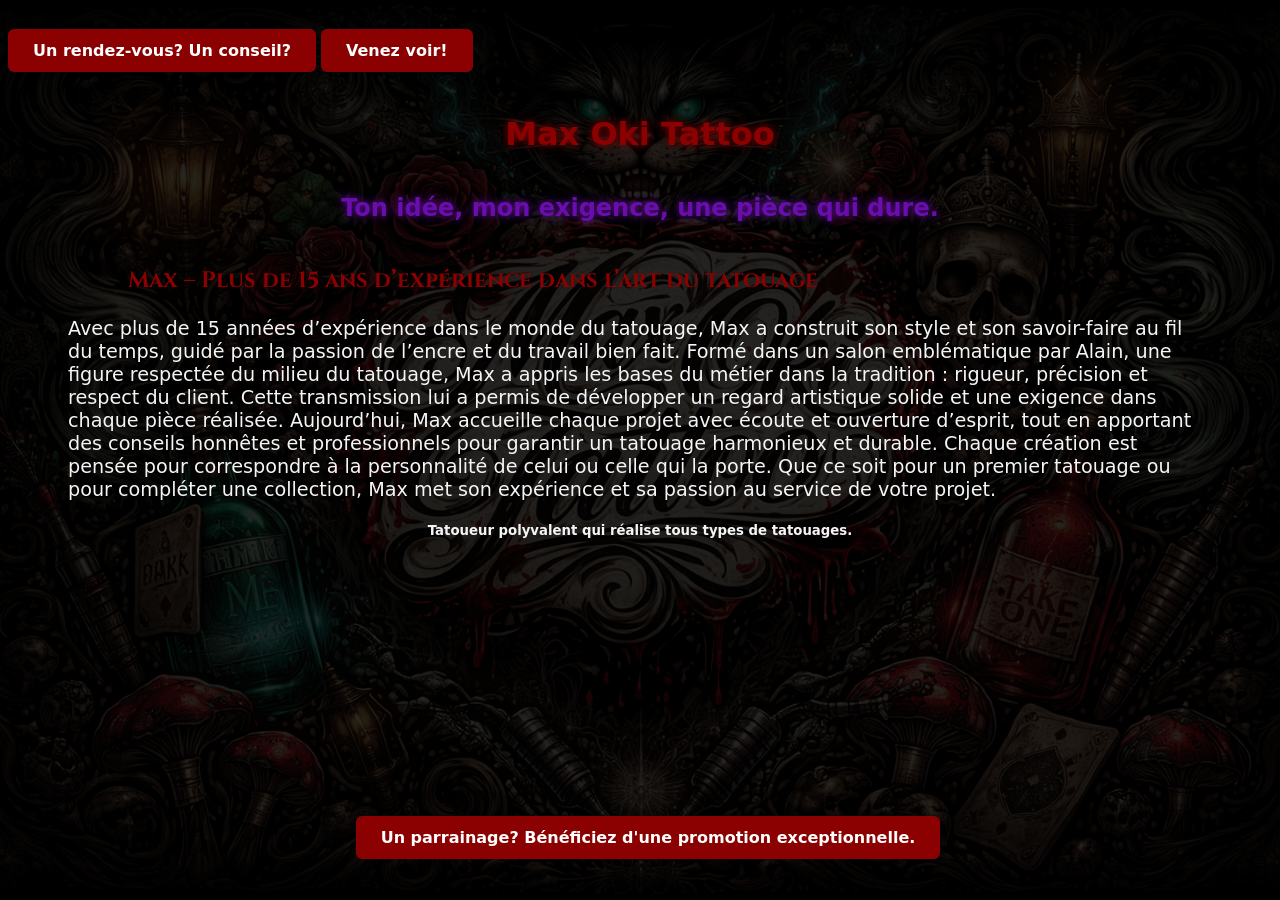
<file: index.html>
<!DOCTYPE html>
<html lang="fr">
<head>
    <meta charset="UTF-8">
    <meta name="viewport" content="width=device-width, initial-scale=1.0">
    <title>Max Oki Tattoo</title>
    <link rel="stylesheet" href="maxokitattoo.css">
    <link href="https://fonts.googleapis.com/css2?family=Cinzel&display=swap" rel="stylesheet">
</head>



<body>

    <header>

    
    <div class="come">
    
    <h4>
        <a href="mailto:maxfake@contact.fr" subject="demande de rendez-vous" class="btn">
            Un rendez-vous? Un conseil?
        </a>
    </h4>

    <h4>
        <a href="maxfakeinsta" subject="me suivre" class="btn">
            Venez voir!
        </a>
    </h4>

    </div>

    </header>

    <div class="title">

    <h1>Max Oki Tattoo</h1>
    
    </div>
        
    <div class="slogan">


        <h2>Ton idée, mon exigence, une pièce qui dure.</h2> 

    </div>

        
        <div class="perso">

        <h3>Max – Plus de 15 ans d’expérience dans l’art du tatouage</h3>

        <p>Avec plus de 15 années d’expérience dans le monde du tatouage, Max a construit son style et son savoir-faire au fil du temps, guidé par la passion de l’encre et du travail bien fait.

        Formé dans un salon emblématique par Alain, une figure respectée du milieu du tatouage, Max a appris les bases du métier dans la tradition : rigueur, précision et respect du client. Cette transmission lui a permis de développer un regard artistique solide et une exigence dans chaque pièce réalisée.

        Aujourd’hui, Max accueille chaque projet avec écoute et ouverture d’esprit, tout en apportant des conseils honnêtes et professionnels pour garantir un tatouage harmonieux et durable. Chaque création est pensée pour correspondre à la personnalité de celui ou celle qui la porte.

        Que ce soit pour un premier tatouage ou pour compléter une collection, Max met son expérience et sa passion au service de votre projet.</p>

        </div>
         
        <h5>Tatoueur polyvalent qui réalise tous types de tatouages.</h5>
        
    
        <div class="promo">
        

    <h4>
        <a href="bonplans" subject="bons plans" class="btn">
            Un parrainage? Bénéficiez d'une promotion exceptionnelle.
        </a>
    </h4>

        </div>
    
</body>
</html>
</file>
<file: maxokitattoo.css>
body {
    background-color: #0D0D0D;
    color: #F5F5F5;
    font-family: system-ui, -apple-system, BlinkMacSystemFont, 'Segoe UI', Roboto, Oxygen, Ubuntu, Cantarell, 'Open Sans', 'Helvetica Neue', sans-serif;
    background-image: linear-gradient(rgba(0,0,0,0.85),rgba(0,0,0,0.85)),url(maxback.png);
    background-size: cover;
    background-position: center;
    background-repeat: no-repeat;
    background-attachment: fixed;
    
}

.btn {
  display: inline-block;
    background-color: #8B0000;
    color: white;
    padding: 12px 25px;
    text-decoration: none;
    border-radius: 6px;
    font-weight: bold;  
}

.btn-mail:hover {
    background-color: #00E5C4;
    color: black;
}

.img {
    height: 50px;
    width: 50px;
    justify-content: right;
}

.logo {
    width: 250px;
}
h4 {
    color: #8B0000;
    text-decoration: none;
}

h4 a:hover {
    color: #00E5C4
}

h1 {
  color: #8B0000;
  text-shadow: 0 0 8px #8B0000;
}

h3 {
    font-family: cinzel;
    color: #8B0000;
    padding-left: 60px;
    padding-right: 60px;
}

.title {
    display: flex;
    justify-content: center;
}

.slogan {
    display: flex;
    justify-content: center;
}

h2 {
    color: #6A0DAD;
    text-shadow: 0 0 8px #6A0DAD;
}

.perso {
    padding : 0 60px;
    font-size: 1.2em;

}

.come {
    display: flex;
    justify-content: flex-start;
    gap: 5px;
}

.promo {
   position: fixed;
   bottom: 20px;
   width: 100%;
   display: flex;
   justify-content: center;
}

h5 {
   display: flex;
   justify-content: center;
}
</file>
